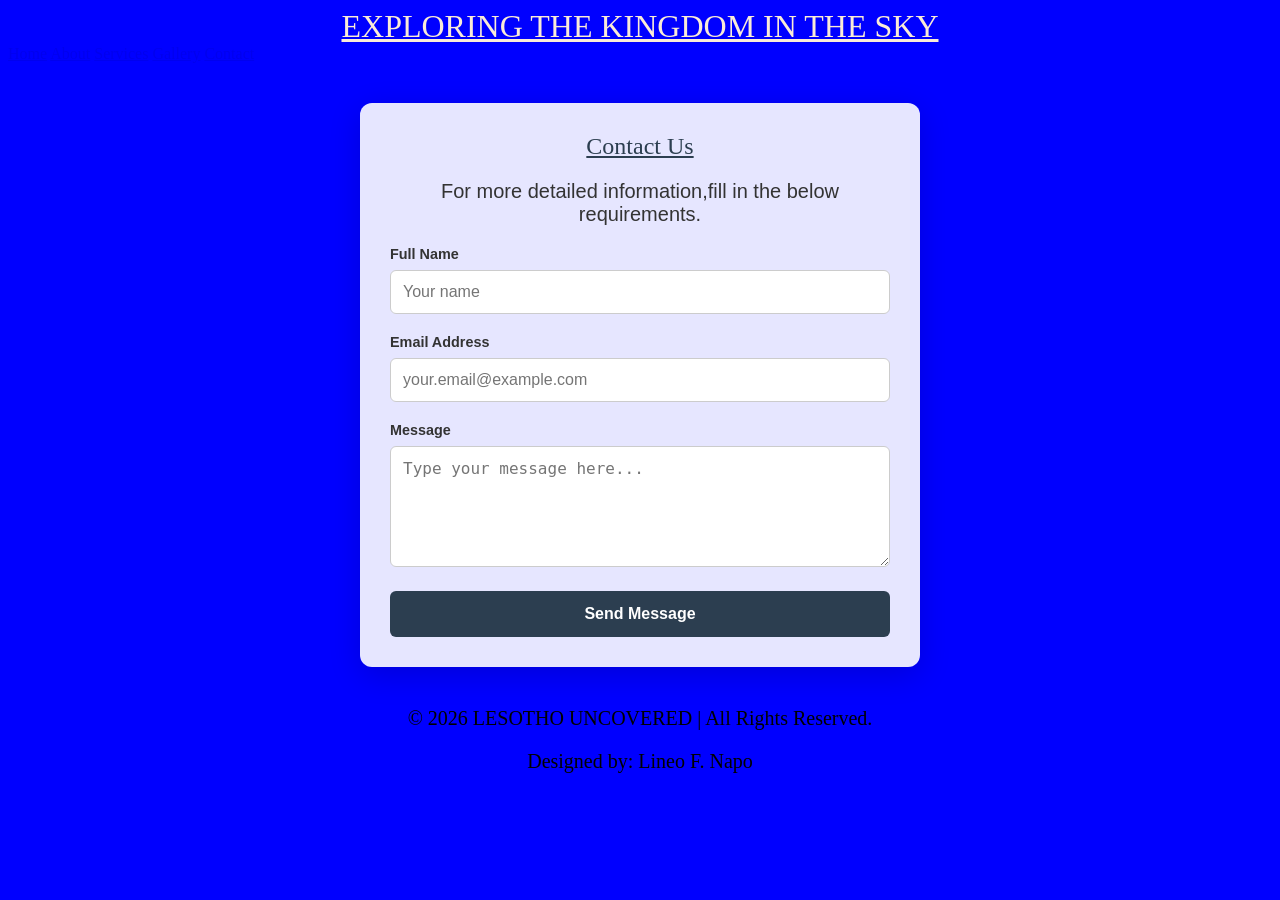
<file: Contact.html>
<!DOCTYPE html>
<html>
<head>
	
  <title>Lesotho Toursim Attractions</title>
	 <h1>EXPLORING THE KINGDOM IN THE SKY</h1>

</head>
<body>
			<!--NAVIGATION MENU-->
<nav>

    <a href="home.html">Home</a> 

    <a href="about.html">About</a> 

    <a href="services.html">Services</a> 

    <a href="gallery.html">Gallery</a> 
    
    <a href="contact.html">Contact</a> 

</nav>

<link rel="stylesheet" type="text/css" href="style.css">

<div class="contact-card">
  <h2>Contact Us</h2>
  <p>For more detailed information,fill in the below requirements.</p>
  
  <form id="contactForm" novalidate>
    <div class="form-group">
      <label for="name">Full Name</label>
      <input type="text" id="name" name="name" required placeholder="Your name">
      <span class="error-message" id="nameError">Please enter your name.</span>
    </div>

    <div class="form-group">
      <label for="email">Email Address</label>
      <input type="email" id="email" name="email" required placeholder="your.email@example.com">
      <span class="error-message" id="emailError">Please enter a valid email address.</span>
    </div>

    <div class="form-group">
      <label for="message">Message</label>
      <textarea id="message" name="message" rows="5" required placeholder="Type your message here..."></textarea>
      <span class="error-message" id="messageError">Please type a message.</span>
    </div>

    <button type="submit" id="submitBtn">Send Message</button>
  </form>
  
  <div id="formSuccess" class="success-message">Your message has been successfully sent.</div>
</div>




<footer>
<p>&copy; 2026 LESOTHO UNCOVERED | All Rights Reserved.</p>
<p>Designed by: Lineo F. Napo</p>
</footer>



	</body>
</html>
</file>
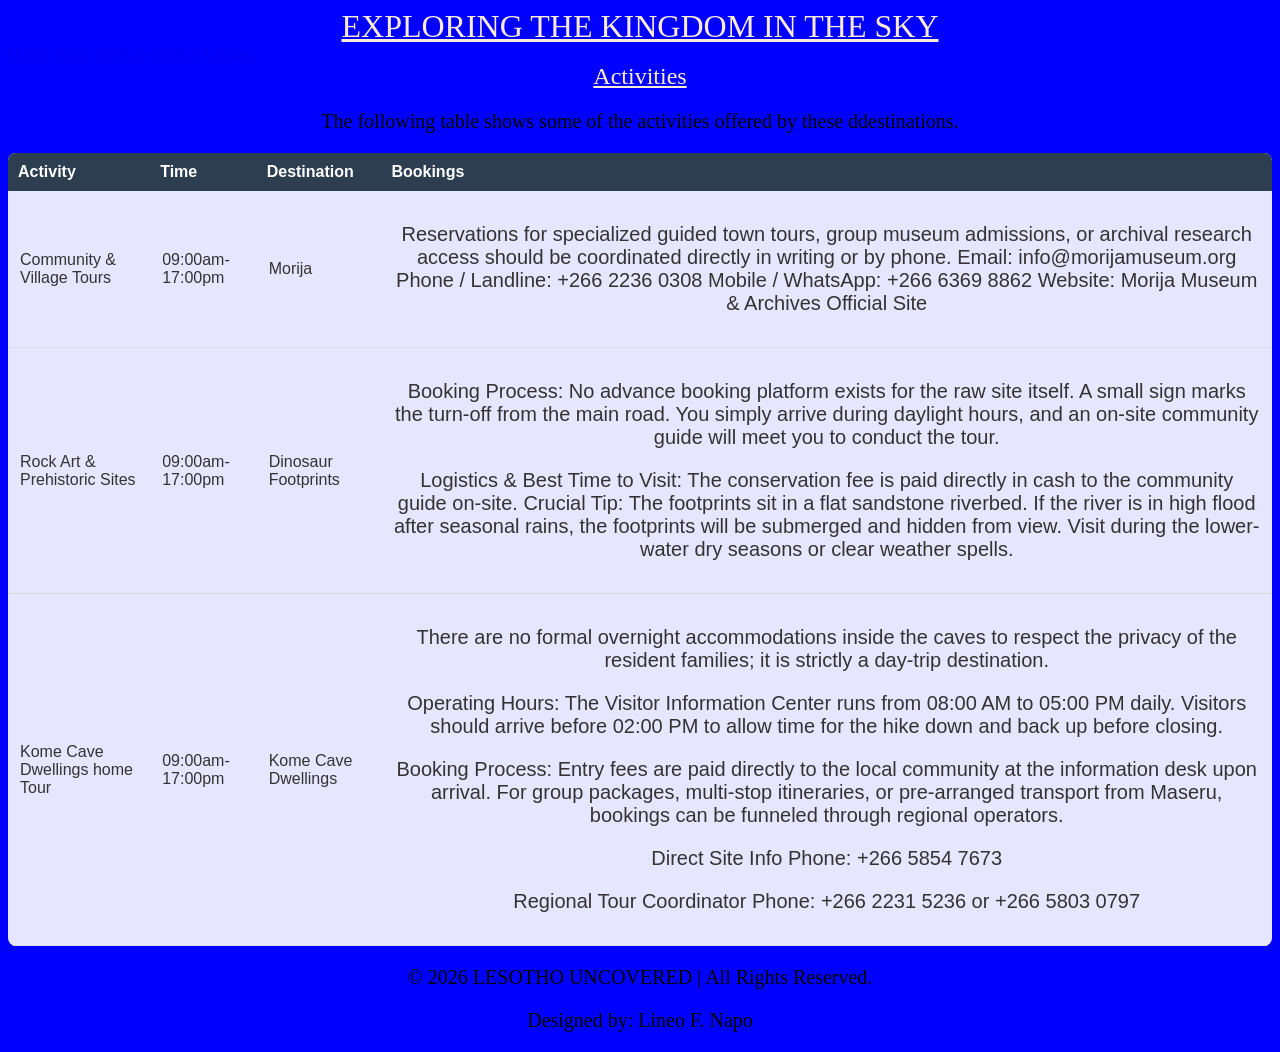
<file: Services.html>
<!DOCTYPE html>
<html>
<head>
	
  <title>Lesotho Toursim Attractions</title>
    <h1>EXPLORING THE KINGDOM IN THE SKY</h1>

	
</head>
<body>
	
			<!--NAVIGATION MENU-->
		<nav>

    <a href="home.html">Home</a> 

    <a href="about.html">About</a> 

    <a href="services.html">Services</a> 

    <a href="gallery.html">Gallery</a> 
    
    <a href="contact.html">Contact</a> 

</nav>
<link rel="stylesheet" type="text/css" href="style.css">

<main>
<section>
<h2>Activities</h2>
<p>
The following table shows some of the activities
offered by these ddestinations.</p>

<table>
<thead>
<tr>
<th>Activity</th>
<th>Time</th>
<th>Destination</th>
<th>Bookings</th>
</tr>
</thead>

<tr>
  <td>Community & Village Tours</td>
  <td>09:00am-17:00pm</td>
  <td>Morija</td>
  <td>
  <p>Reservations for specialized guided town tours, group museum admissions, or archival research access should be coordinated directly in writing or by phone.
   Email: info@morijamuseum.org
   Phone / Landline: +266 2236 0308
   Mobile / WhatsApp: +266 6369 8862
   Website: Morija Museum & Archives Official Site</p></td>
</tr>

<tr>
  <td>Rock Art & Prehistoric Sites</td>
  <td>09:00am-17:00pm</td>
  <td>Dinosaur Footprints</td>
  <td>
    <p>Booking Process: No advance booking platform exists for the raw site itself. A small sign marks the turn-off from the main road. You simply arrive during daylight hours, and an on-site community guide will meet you to conduct the tour.</p>
    <p>Logistics & Best Time to Visit: The conservation fee is paid directly in cash to the community guide on-site. Crucial Tip: The footprints sit in a flat sandstone riverbed. If the river is in high flood after seasonal rains, the footprints will be submerged and hidden from view. Visit during the lower-water dry seasons or clear weather spells.</p></td>
</tr>

<tr>
  <td>Kome Cave Dwellings home Tour</td>
  <td>09:00am-17:00pm</td>
  <td>Kome Cave Dwellings</td>
  <td>
    <p>There are no formal overnight accommodations inside the caves to respect the privacy of the resident families; it is strictly a day-trip destination.</p>
  <p>Operating Hours: The Visitor Information Center runs from 08:00 AM to 05:00 PM daily. Visitors should arrive before 02:00 PM to allow time for the hike down and back up before closing.</p>
  <p>Booking Process: Entry fees are paid directly to the local community at the information desk upon arrival. For group packages, multi-stop itineraries, or pre-arranged transport from Maseru, bookings can be funneled through regional operators.</p>
  <p>Direct Site Info Phone: +266 5854 7673</p>
  <p>Regional Tour Coordinator Phone: +266 2231 5236 or +266 5803 0797</p>
</td>
</tr>

</tbody>
</table>


<footer>
<p>&copy; 2026 LESOTHO UNCOVERED | All Rights Reserved.</p>
<p>Designed by: Lineo F. Napo</p>
</footer>


	
</body>
</html>
</file>
<file: style.css>
body {
	background-color: blue;

}

h1, h2 {
	text-align: center;
	text-decoration: underline;
    font-family: times new roman, sans-serif;
    font-weight: 500;
    color: antiquewhite;
    margin: 0;
    padding: 0;
}

p {
	text-color: antiquewhite;
	font-weight: 100px;
	font-style: times;
	font-size: 20px;
}



.cards {
  display: flex;
  flex-wrap: wrap;
  gap: 20px;
  padding: 20px;
}

.card {
  width: 280px;
  background: #fff;
  border-radius: 10px;
  overflow: hidden;
  box-shadow: 0 4px 10px rgba(0, 0, 0, 0.2);
}

.card img {
  width: 100%;
  height: 180px;
  object-fit: cover;
}

.card-body {
  padding: 15px;
}

.card-btn {
  display: inline-block;
  margin-top: 10px;
  padding: 8px 14px;
  background: #8b3a2f;
  color: #fff;
  text-decoration: none;
  border-radius: 5px;

}

.card:hover {
   transition: 0.3s;
}

table {
  width: 100%;
  border-collapse: collapse; 
  margin: 20px 0;
  font-family: sans-serif;
  background-color: rgba(255, 255, 255, 0.9); 
  border-radius: 8px;
  overflow: hidden; 
}

th {
  background-color: #2c3e50; 
  color: white;
  text-align: left;
  padding: 10px;
  font-weight: 600;
}

td {
  padding: 12px;
  border-bottom: 1px solid #dddddd;
  color: #333333;
}

tr:hover {
  background-color: #f5f5f5;
}

.contact-card {
  background: rgba(255, 255, 255, 0.9);
  backdrop-filter: blur(8px);
  border-radius: 12px;
  padding: 30px;
  max-width: 500px;
  width: 100%;
  margin: 40px auto;
  box-shadow: 0 8px 32px rgba(0, 0, 0, 0.15);
  font-family: sans-serif;
  color: #333333;
}

.contact-card h2 {
  margin-top: 0;
  color: #2c3e50;
}

.form-group {
  margin-bottom: 20px;
  position: relative;
}

.form-group label {
  display: block;
  margin-bottom: 8px;
  font-weight: 600;
  font-size: 0.9rem;
}

.form-group input,
.form-group textarea {
  width: 100%;
  padding: 12px;
  border: 1px solid #cccccc;
  border-radius: 6px;
  box-sizing: border-box;
  font-size: 1rem;
  transition: border-color 0.3s;
}

.form-group input:focus,
.form-group textarea:focus {
  outline: none;
  border-color: #2c3e50;
}

#submitBtn {
  background-color: #2c3e50;
  color: white;
  border: none;
  padding: 14px 20px;
  font-size: 1rem;
  font-weight: bold;
  border-radius: 6px;
  cursor: pointer;
  width: 100%;
  transition: background-color 0.3s;
}

#submitBtn:hover {
  background-color: #1a252f;
}

.error-message {
  color: #e74c3c;
  font-size: 0.8rem;
  margin-top: 5px;
  display: none;
}

.form-group.invalid input,
.form-group.invalid textarea {
  border-color: #e74c3c;
  background-color: #fdf2f2;
}

.success-message {
  display: none;
  background-color: #d4edda;
  color: #155724;
  padding: 15px;
  border-radius: 6px;
  text-align: center;
  margin-top: 20px;
  font-weight: bold;
}


footer, p {
	text-color: antiquewhite;
	text-align: center;
}
</file>
